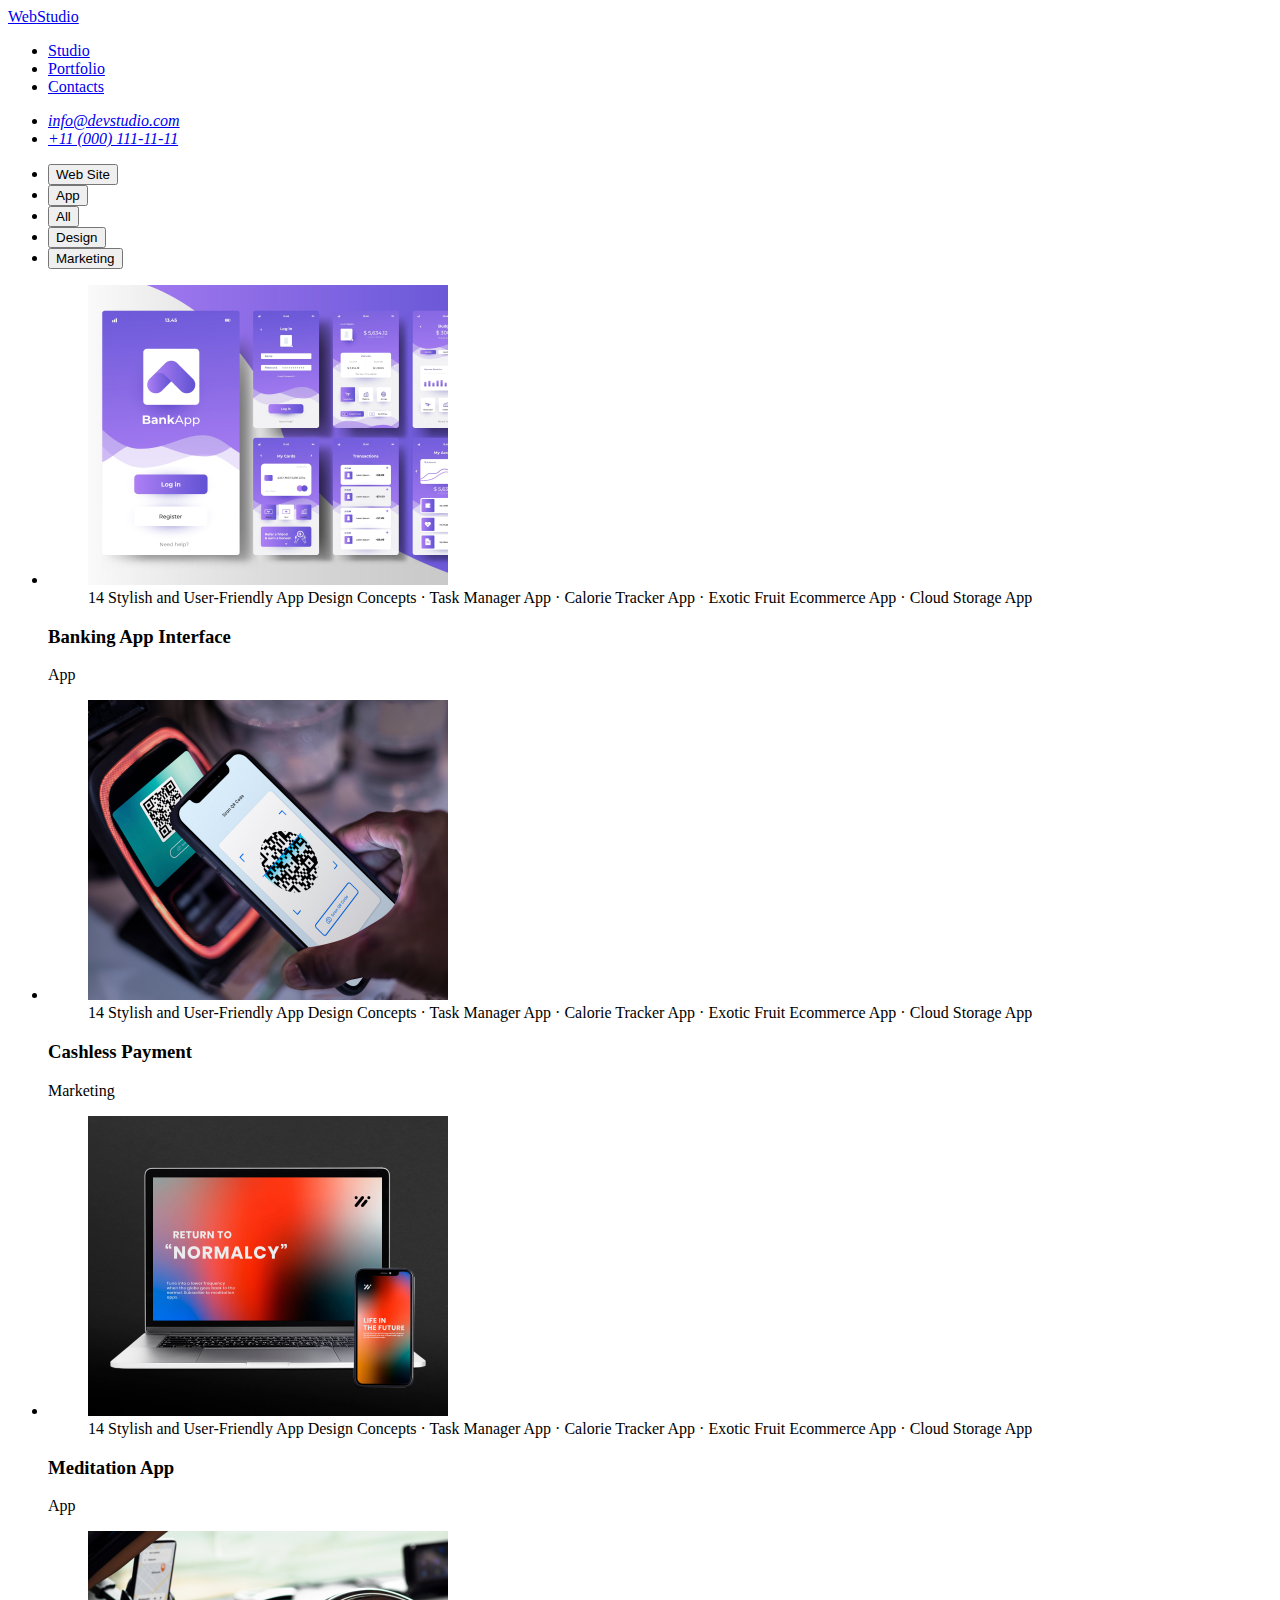
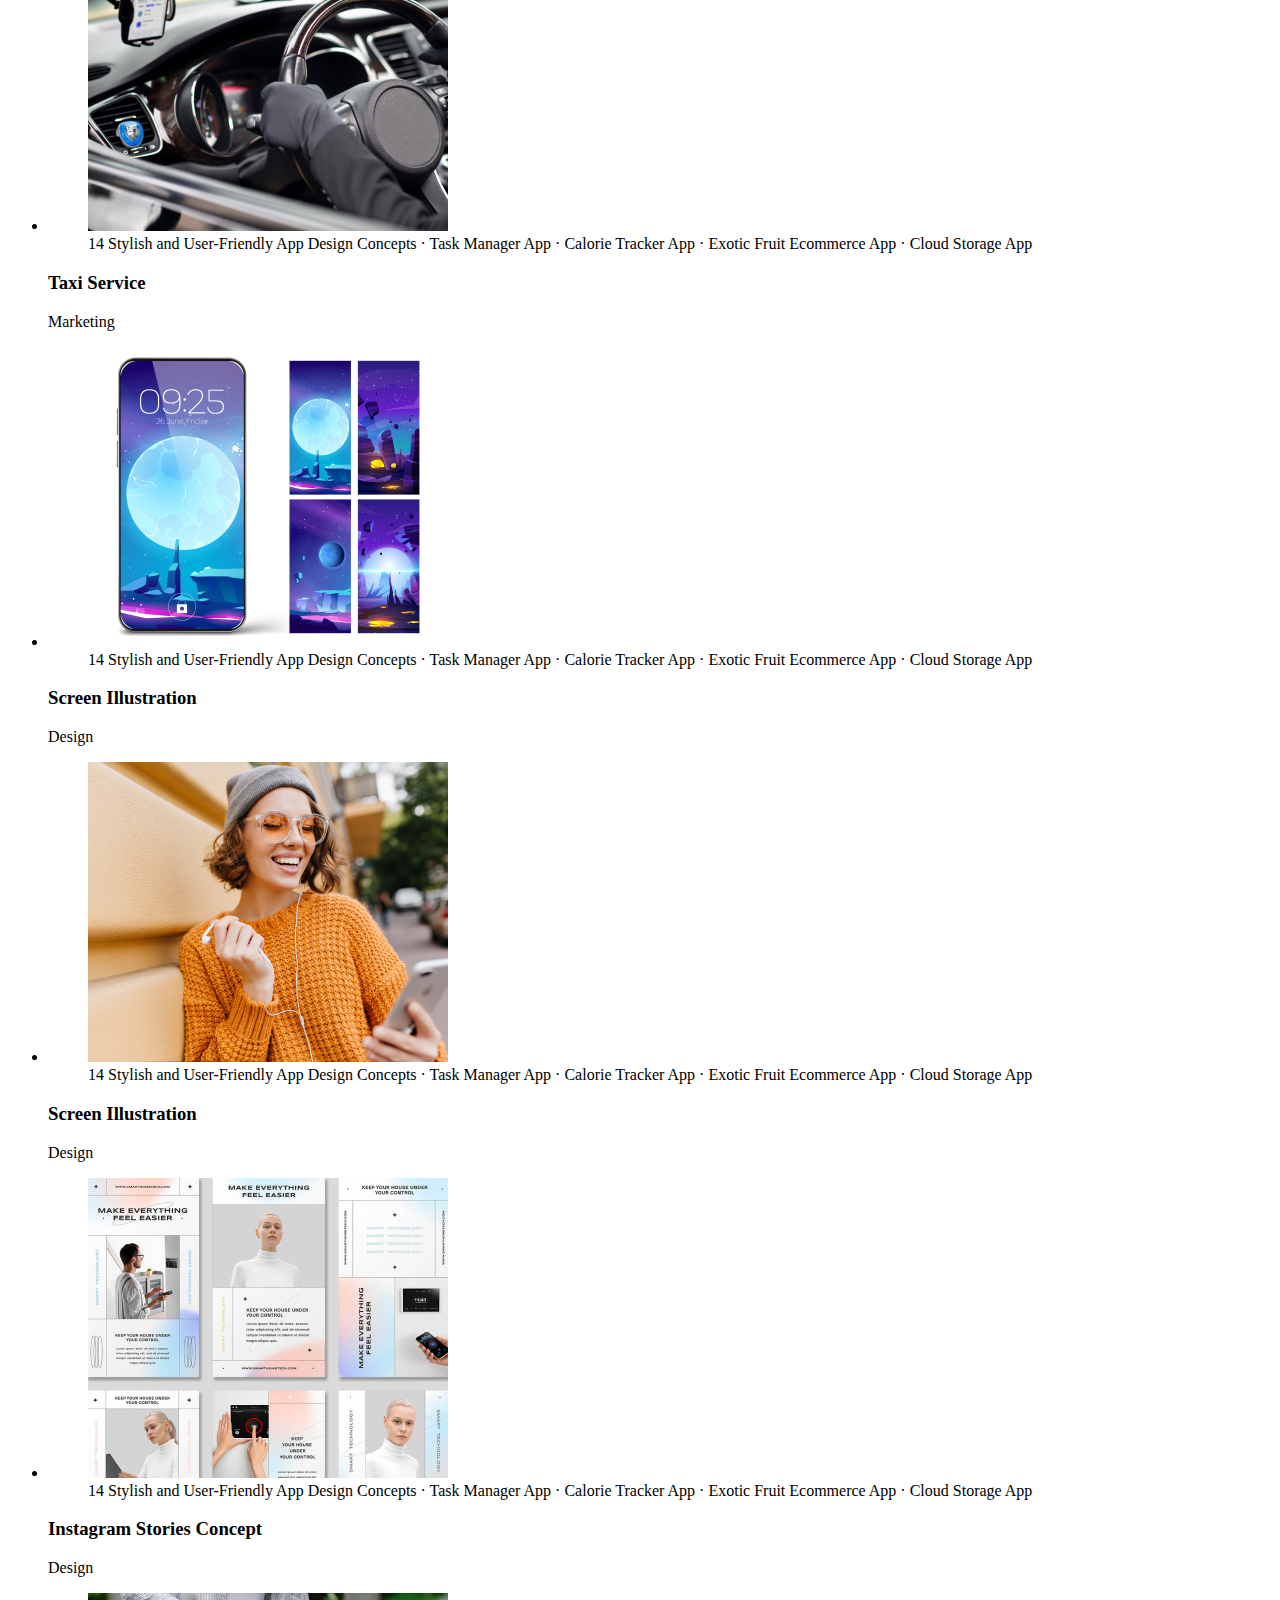
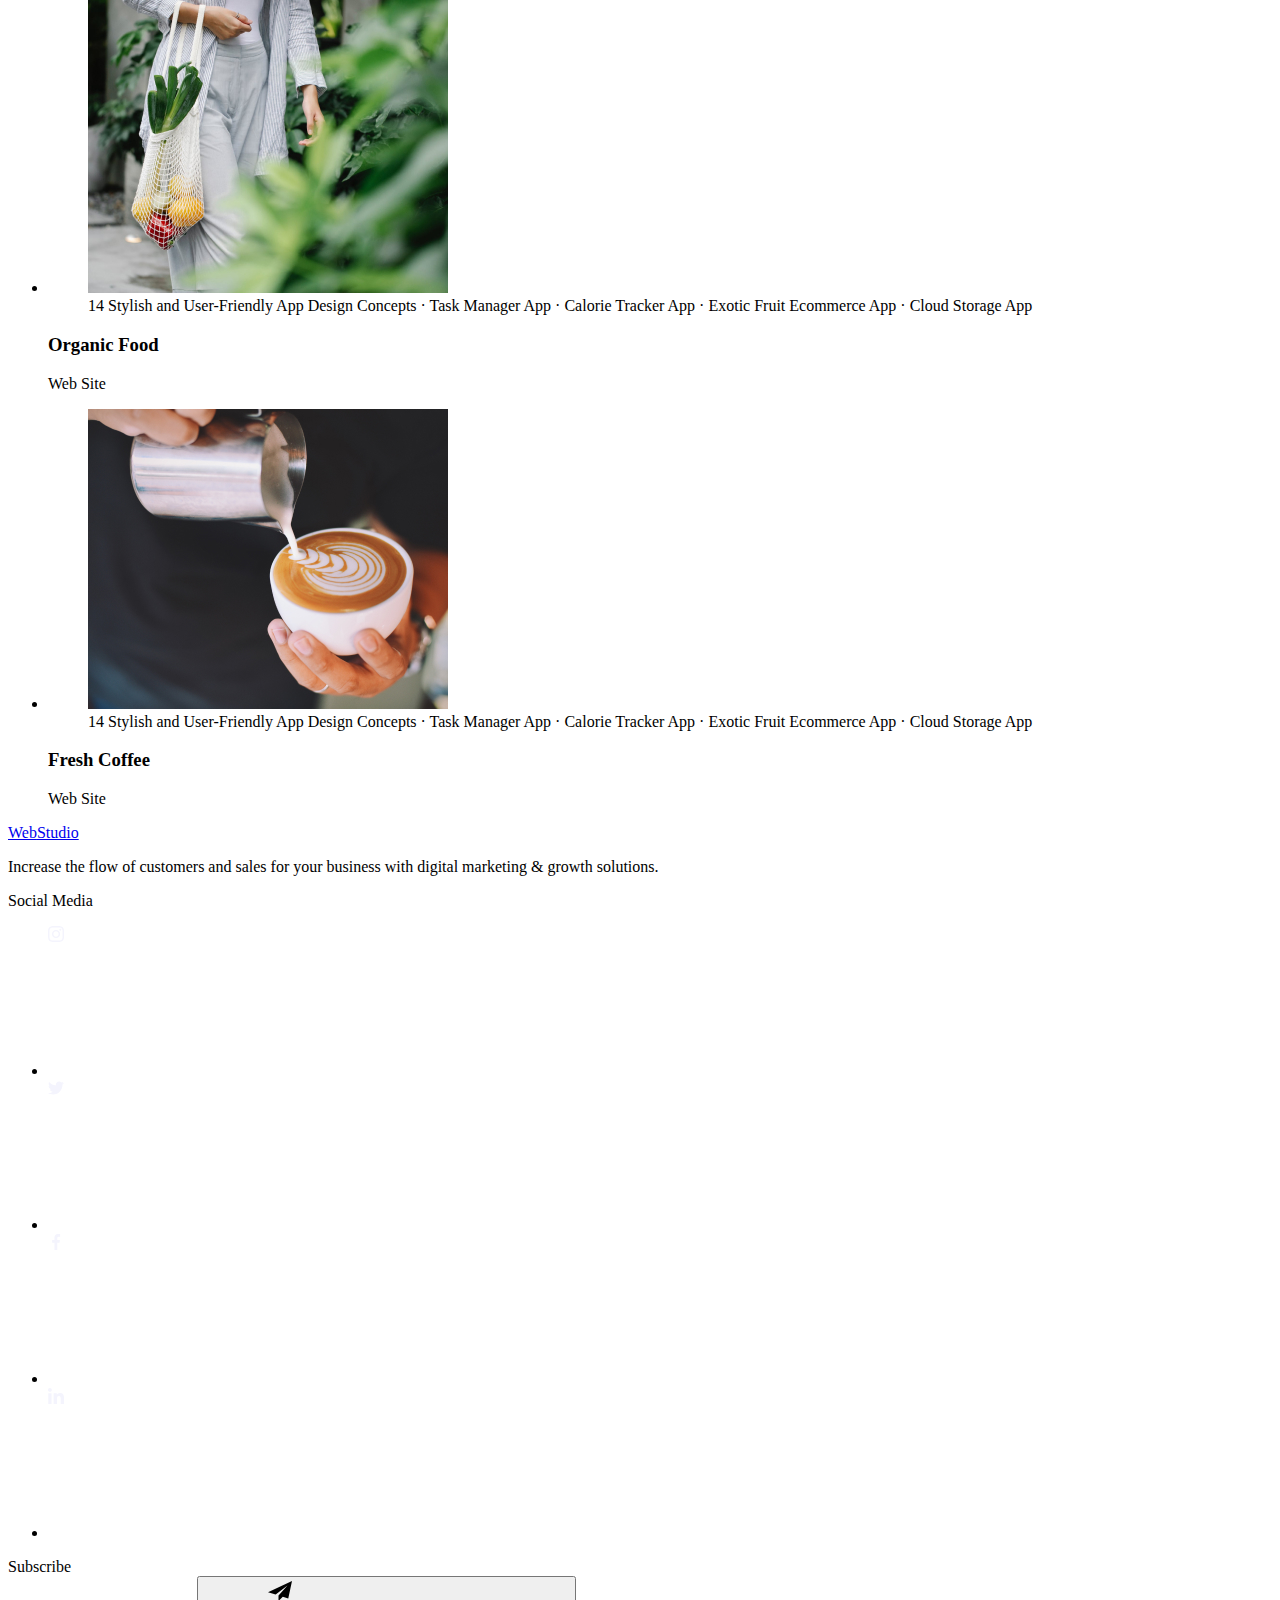
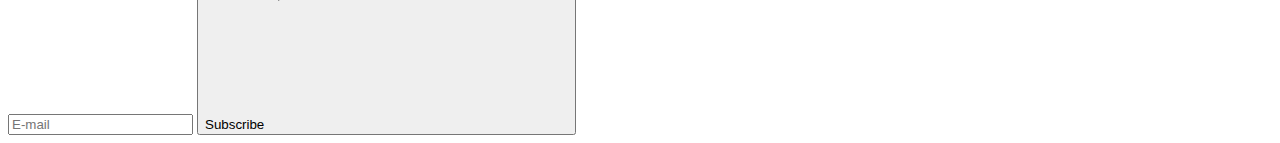
<file: portfolio.html>
<!DOCTYPE html>
<html lang="en">
  <head>
    <title>Homework #6</title>
    <meta name="description" content="goit-markup-hw-06">
    <meta charset="utf-8">
    <link rel="stylesheet" href="css/styles.css">
    <link href="https://fonts.googleapis.com/css2?family=Open+Sans:wght@600&family=Roboto&display=swap" rel="stylesheet">
    <link href="https://fonts.googleapis.com/css2?family=Open+Sans:wght@600&family=Roboto:wght@400;500&display=swap" rel="stylesheet">
    <link href="https://fonts.googleapis.com/css2?family=Open+Sans:wght@600&family=Roboto:wght@400;500;700&display=swap" rel="stylesheet">
    <link href="https://fonts.googleapis.com/css2?family=Open+Sans:wght@600&family=Roboto:ital,wght@0,400;0,500;0,700;1,900&display=swap" rel="stylesheet">
    <link href="https://fonts.googleapis.com/css2?family=Open+Sans:wght@600&family=Raleway:wght@800&family=Roboto:ital,wght@0,400;0,500;0,700;1,900&display=swap" rel="stylesheet">
  </head>
  <body>
    <!--header section-->    
    <header class="header">
      <div class="container main-header-container">
        <nav class="header-nav"> 
          <a class="header-nav-webstudio-logo" href="/"><span class="iris">Web</span><span class="navy-blue">Studio</span></a>
          <ul class="nav-lists">
            <li class="nav-lists-item"><a class="nav-link" href="/">Studio</a></li>
            <li class="nav-lists-item"><a class="nav-link active" href="/goit-markup-hw-06/portfolio.html">Portfolio</a></li>
            <li class="nav-lists-item"><a class="nav-link" href="/">Contacts</a></li>
          </ul>
        </nav>
         <!--contact-info-->
        <address>
          <ul class="contact-info">
            <li class="contact-info-item"><a class="contact-info-link" href="mailto:info@devstudio.com">info@devstudio.com</a></li>
            <li class="contact-info-item"><a class="contact-info-link" href="tel:+110001111111">+11 (000) 111-11-11</a></li>
          </ul>
        </address>
      </div>
    </header>
    <!--main-section-->
    <main class="main">
      <h2 hidden>Categories</h2>
        <section class="categories">
          <div class="container categories-container">
            <ul class="categories-list">
              <li class="categories-list-item"><button class="categories-button" type="button">Web Site</button></li>
              <li class="categories-list-item"><button class="categories-button" type="button">App</button></li>
              <li class="categories-list-item"><button class="categories-button" type="button">All</button></li>
              <li class="categories-list-item"><button class="categories-button" type="button">Design</button></li>
              <li class="categories-list-item"><button class="categories-button" type="button">Marketing</button></li>
            </ul>
          </div>
        </section>
        <section class="projects">
          <div class="container">
            <h2 hidden>All Services</h2>
            <ul class="projects-lists">
                <li class="projects-lists-item">
                  <figure class="projects-lists-item-figure">
                    <img class="projects-lists-item-img" src="images/banking-app-interface-concept.jpg" width="360" height="300" alt="Banking App Interface.img">
                    <figcaption class="project-lists-item-figcaption">
                      14 Stylish and User-Friendly App Design Concepts · Task Manager App · Calorie Tracker App · Exotic Fruit Ecommerce App · Cloud Storage App
                    </figcaption>
                  </figure>
                    <div class="projects-lists-item-container">
                      <h3 class="projects-lists-item-text">Banking App Interface</h3>
                      <p class="projects-lists-item-subtext">App</p>
                    </div>
                </li>
                <li class="projects-lists-item">
                  <figure class="projects-lists-item-figure">
                    <img class="projects-lists-item-img" src="images/cashless-payment.jpg" width="360" height="300" alt="Cashless Payment.img">
                    <figcaption class="project-lists-item-figcaption">
                      14 Stylish and User-Friendly App Design Concepts · Task Manager App · Calorie Tracker App · Exotic Fruit Ecommerce App · Cloud Storage App
                    </figcaption>
                  </figure>
                    <div class="projects-lists-item-container">
                      <h3 class="projects-lists-item-text">Cashless Payment</h3>
                      <p class="projects-lists-item-subtext">Marketing</p>
                    </div>
                </li>
                <li class="projects-lists-item">
                  <figure class="projects-lists-item-figure">
                    <img class="projects-lists-item-img" src="images/meditation-app.jpg" width="360" height="300" alt="Meditation App.img">
                    <figcaption class="project-lists-item-figcaption">
                      14 Stylish and User-Friendly App Design Concepts · Task Manager App · Calorie Tracker App · Exotic Fruit Ecommerce App · Cloud Storage App
                    </figcaption>
                  </figure>
                    <div class="projects-lists-item-container">
                      <h3 class="projects-lists-item-text">Meditation App</h3>
                      <p class="projects-lists-item-subtext">App</p>
                    </div>
                </li>             
                <li class="projects-lists-item">
                  <figure class="projects-lists-item-figure">
                    <img class="projects-lists-item-img" src="images/taxi-service.jpg" width="360" height="300" alt="Taxi Service.img">
                    <figcaption class="project-lists-item-figcaption">
                      14 Stylish and User-Friendly App Design Concepts · Task Manager App · Calorie Tracker App · Exotic Fruit Ecommerce App · Cloud Storage App
                    </figcaption>
                  </figure>
                    <div class="projects-lists-item-container">
                      <h3 class="projects-lists-item-text"> Taxi Service</h3>
                      <p class="projects-lists-item-subtext">Marketing</p>
                    </div>
                </li>
                <li class="projects-lists-item">
                  <figure class="projects-lists-item-figure">
                    <img class="projects-lists-item-img" src="images/screen-illustrations.jpg" width="360" height="300" alt="Screen Illustration.img">
                    <figcaption class="project-lists-item-figcaption">
                      14 Stylish and User-Friendly App Design Concepts · Task Manager App · Calorie Tracker App · Exotic Fruit Ecommerce App · Cloud Storage App
                    </figcaption>
                  </figure>
                    <div class="projects-lists-item-container">
                      <h3 class="projects-lists-item-text">Screen Illustration</h3>
                      <p class="projects-lists-item-subtext">Design</p>
                    </div>
                </li>
                <li class="projects-lists-item">
                  <figure class="projects-lists-item-figure">
                    <img class="projects-lists-item-img" src="images/online-courses.jpg" width="360" height="300" alt="Online Courses.img">
                    <figcaption class="project-lists-item-figcaption">
                      14 Stylish and User-Friendly App Design Concepts · Task Manager App · Calorie Tracker App · Exotic Fruit Ecommerce App · Cloud Storage App
                    </figcaption>
                  </figure>
                    <div class="projects-lists-item-container">
                      <h3 class="projects-lists-item-text">Screen Illustration</h3>
                      <p class="projects-lists-item-subtext">Design</p>
                    </div>
                </li>              
                <li class="projects-lists-item">
                  <figure class="projects-lists-item-figure">
                    <img class="projects-lists-item-img" src="images/instagram-stories-concept.jpg" width="360" height="300" alt="Instagram Stories Concept.img">
                    <figcaption class="project-lists-item-figcaption">
                      14 Stylish and User-Friendly App Design Concepts · Task Manager App · Calorie Tracker App · Exotic Fruit Ecommerce App · Cloud Storage App
                    </figcaption>
                  </figure>
                    <div class="projects-lists-item-container">
                      <h3 class="projects-lists-item-text">Instagram Stories Concept</h3>
                      <p class="projects-lists-item-subtext">Design</p>                    
                    </div>
                </li>
                <li class="projects-lists-item">
                  <figure class="projects-lists-item-figure">
                    <img class="projects-lists-item-img" src="images/organic-food.jpg" width="360" height="300" alt="Organic Food.img">
                    <figcaption class="project-lists-item-figcaption">
                      14 Stylish and User-Friendly App Design Concepts · Task Manager App · Calorie Tracker App · Exotic Fruit Ecommerce App · Cloud Storage App
                    </figcaption>
                  </figure>
                    <div class="projects-lists-item-container">
                      <h3 class="projects-lists-item-text">Organic Food</h3>
                      <p class="projects-lists-item-subtext">Web Site</p>                    
                    </div>
                </li>
                <li class="projects-lists-item">
                  <figure class="projects-lists-item-figure">
                    <img class="projects-lists-item-img" src="images/fresh-coffee.jpg" width="360" height="300" alt="Fresh Coffee.img">
                    <figcaption class="project-lists-item-figcaption">
                      14 Stylish and User-Friendly App Design Concepts · Task Manager App · Calorie Tracker App · Exotic Fruit Ecommerce App · Cloud Storage App
                    </figcaption>
                  </figure>
                    <div class="projects-lists-item-container">
                      <h3 class="projects-lists-item-text">Fresh Coffee</h3>
                      <p class="projects-lists-item-subtext">Web Site</p>
                    </div>
                </li>
            </ul>
          </div>
        </section>
    </main>
    <footer class="footer">
      <div class="container container-footer">
        <div class="footer-container">
          <a class="footer-logo" href="/"><span class="iris">Web</span><span class="navy-blue-footer">Studio</span></a>
          <p class="footer-description">
            Increase the flow of customers and sales for your business with digital marketing & growth solutions.
          </p>
        </div>         
        <div class="footer-container">
          <span class="social-media-footer">Social Media</span>
            <ul class="member-list-contacts">
              <li class="footer-list-contacts-item">
                <a href="#" class="member-list-contacts-item-link icon-instagram">
                  <svg class="member-list-contacts-item-svg">
                    <use href="images/icons.svg#instagram-2"/>
                  </svg>                     
                </a>
              </li>
              <li class="footer-list-contacts-item">
                <a href="#" class="member-list-contacts-item-link icon-twitter">
                  <svg class="member-list-contacts-item-svg">
                    <use href="images/icons.svg#twitter-1"/>
                  </svg>
                </a>
              </li>
              <li class="footer-list-contacts-item">
                <a href="#" class="member-list-contacts-item-link icon-facebook">
                  <svg class="member-list-contacts-item-svg">
                    <use href="images/icons.svg#facebook-1"/>
                  </svg>
                </a>
              </li>
              <li class="footer-list-contacts-item">
                <a href="#" class="member-list-contacts-item-link icon-linkedin-2">
                  <svg class="member-list-contacts-item-svg">
                    <use href="images/icons.svg#linkedin-2" />
                  </svg>
                </a>
              </li>
            </ul>
        </div> 
        <div class="footer-container">
          <span class="subscribe-footer">Subscribe</span>
          <div class="input-button-footer-container">
            <input class="footer-email-input" placeholder="E-mail" type="email" name="footer-email" required>
            <button class="subscribe-button-footer">
              <span class="subscribe-button-footer-text">Subscribe</span>
              <svg class="subscribe-button-footer-svg">
                <use href="images/icons.svg#telegram-logo" />
              </svg>
            </button>
          </div>
        </div>                   
      </div>
    </footer>
  </body>
 </html>
</file>
<file: css/styles.css>
/* * {
    margin: 0;
    padding: 0;
    box-sizing: border-box;
}
  body {
    font-family: 'Roboto', sans-serif;
    font-size: 16px;
    font-style: normal;
    line-height: 24px;
    letter-spacing: 0.32px;
}
  img {
    display: block;
    width: 100%;
    height: auto;
  }
  h1,
  h2,
  h3,
  h4,
  h5,
  h6,
  p,
  ul {
    margin: 0;
    padding: 0;
  }
  figure {
    margin: 0;
  }
  :root {
    --iris: #4D5AE5;
    --navyblue: #2E2F42;
    --black: black;
    --ocean: #404BBF;
    --white: #FFFFFF;
    --slate: #434455;
    --cornflower: #E7E9FC;
    --cloud: #F4F4FD;
    --green: #31D0AA;
    --lightslate: #8E8F99;
    --navybluemodal: #2E2F42;
    --grey: #2E2F42;
    --dairy: #FCFCFC;
    --transition-duration: 250ms;
  }
.iris {
    color: var(--iris);
    font-size: 18px;
    font-weight: 800;
    line-height: 1.17em;
    letter-spacing: 0.54px;
    text-transform: uppercase;
    font-family: Raleway;
    width: 44px;
}
ul {
    list-style-type: none;
}
.navy-blue {
    color: var(--navyblue);
    font-size: 18px;
    font-weight: 800;
    line-height: 1.17em;
    letter-spacing: 0.54px;
    text-transform: uppercase;
    font-family: Raleway;
    width: 71px;
}
.navy-blue-footer {
    font-family: Raleway;
    font-size: 18px;
    font-weight: 800;
    line-height: 1.17em;
    letter-spacing: 0.54px;
    text-transform: uppercase;
    color: var(--cloud);
}
.header-nav-webstudio-logo {
    text-decoration: none;
    align-items: center;
} 
.nav-lists-item {
    display: inline-flex;
    position: relative;
}
.nav-lists-item:hover .nav-link {
    color: var(--ocean);
}
.nav-lists-item:hover .nav-link::after {
    width: 100%;
}
.nav-lists {
    display: inline-flex;
    align-items: flex-start;
    gap: 40px;
}
.header-nav-webstudio-logo {
    margin-right: 76px;
}
.contact-info-item {
    display: inline-flex;
}
.contact-info {
    display: inline-flex;
    gap: 40px;
}
.header-nav {
    display: inline-flex;
}
.header {
    padding: 24px 0;
    border-bottom: 1px solid var(--cornflower);
}
.main-header-container {
    display: inline-flex;
    display: flex;
    justify-content: space-between;
}
.feature-lists-item-icon {
    width: 264px;
    fill: var(--black);
    padding: 24px 100px;
    background-color: var(--cloud);
}
.container {
    width: 1158px;
    margin: 0 auto;
}
address {
    display: inline-flex;  
}
address {
    font-style: normal;
}
.projects-lists {
    display: flex;
    flex-wrap: wrap;
    column-gap: 24px;
    row-gap: 48px;
    justify-content: center;
}
.projects {
    padding-bottom: 120px;
}
.projects-lists-item-container {
     padding: 32px 16px;
     width: 100%;
}
button {
    font-family:inherit;
    border: unset;
    outline: none;
    cursor: pointer;
}
.hero-order-service-button {
    text-align: center;
    display: inline-flex;
    align-items: center;

}
.container-section2 {
    display: flex;
    padding: 120px 0;
    justify-content: space-between;
}
.member-list-item-container {
    padding: 32px 0px;
}
.member-item-icon {
    width: 16px;
    height: 16px;
}
.feature-lists {
    display: flex;
    flex-direction: row;
    gap: 24px;
}
.services-details-lists {
    display: flex;
    gap: 24px;
    justify-content: space-between;
}
.services {
    padding-bottom: 120px;
}
.member-list-contacts-item {
    display: inline-block;
    width: 40px;
    height: 40px;
    background-color: var(--iris);
    border-radius: 200px;
    padding: 12px;
    transition: background-color 250ms cubic-bezier(0.4, 0, 0.2, 1);
}
.input-button-footer-container {
    display: flex;
    margin-top: 16px;
    gap: 24px;
}
.footer-email-input {
    display: inline-block;
    border-radius: 4px;
    border: 1px solid var(--white);
    box-shadow: 0px 4px 4px 0px rgba(0, 0, 0, 0.15);
    width: 264px;
    height: 40px;
    flex-shrink: 0;
    background-color: var(--navyblue);
    padding: 8px 16px;
}
.subscribe-button-footer {
    display: inline-flex;
    padding: 8px 24px;
    justify-content: center;
    align-items: center;
    gap: 16px;
    border-radius: 4px;
    background-color: var(--iris);
    text-align: center;
    font-family: Roboto;
    font-size: 16px;
    font-weight: 500;
    line-height: 150%;
    letter-spacing: 0.64px;
    color: var(--white);
    transition: background-color 250ms cubic-bezier(0.4, 0, 0.2, 1);   
}
.subscribe-button-footer:hover {
    background-color: var(--ocean);
}
.subscribe-button-footer-svg {
    height: 24px;
    width: 24px;
    fill: var(--white);
}
.footer-email-input::placeholder {
    color: var(--white);
    font-family: Roboto;
    font-size: 12px;
    font-weight: 400;
    line-height: 200%;
    letter-spacing: 0.48px;
}
.footer-list-contacts-item {
    display: inline-block;
    width: 40px;
    height: 40px;
    background-color: var(--iris);
    border-radius: 200px;
    padding: 12px;
    transition: background-color 250ms cubic-bezier(0.4, 0, 0.2, 1);   
}
.member-list-contacts-item-svg {
    width: 16px;
    height: 16px;
}
.member-list-contacts-item:hover {
    background-color: var(--ocean);
}
.footer-list-contacts-item:hover {
    background-color: var(--green);
}
.member-list-contacts-item-link {
    width: 100%;
    display: block;
}
.member-list-contacts {
    display: flex;
    gap: 24px;
    justify-content: center;
    margin-top: 16px;
}
.customer-list {
    display: inline-flex;
    justify-content: center;
    align-items: center;
    gap: 24px;
}
.customer-list-item-link {
    display: flex;
    width: 100%;
    height: 100%;
    justify-content: center;
    align-items: center;
    color: var(--lightslate);
    transition: color 250ms cubic-bezier(0.4, 0, 0.2, 1);
}
.customer-list-item {
    border-radius: 4px;
    border: 1px solid var(--lightslate);
    width: 168px;
    height: 88px;
    display: block;
    transition: border 250ms cubic-bezier(0.4, 0, 0.2, 1), color 250ms cubic-bezier(0.4, 0, 0.2, 1), fill 250ms cubic-bezier(0.4, 0, 0.2, 1);
}
.customer-list-item:hover {
    border-color: var(--ocean);
}
.customer-list-item:hover .customer-list-item-link {
    color: var(--ocean);
}
.customer-icon {
    width: 104px;
    height: 56px;
    fill: currentColor;
}
.customer-maintext {
    font-size: 36px;
    font-weight: 700;
    line-height: 111.111%;
    letter-spacing: 0.72px;
    color: var(--navyblue);
    text-align: center;
    align-items: center;
    justify-content: center;
    display: flex;
    margin-bottom: 72px;
}
.customer {
    padding: 120px 0;
}
.social-media-footer {
    font-size: 16px;
    font-style: normal;
    font-weight: 500;
    line-height: 150%;
    letter-spacing: 0.32px;
    font-family: Roboto;
    color: var(--white);
}
.subscribe-footer {
    font-size: 16px;
    font-weight: 500;
    font-family: Roboto;
    line-height: 150%;
    letter-spacing: 0.32px;
    color: var(--white);

}
.container-footer {
    display: flex;
    gap: 120px;
}
.members-section-maintext {
    text-align: center;
    margin-bottom: 72px;
}
.member-lists {
    display: flex;
    justify-content: space-between;
}
.member-lists-item {
    display: flex;
    flex-direction: column;
    height: 100%;
}
.member-lists-item {
    background: var(--white);
    box-shadow: 0px 2px 1px 0px rgba(46, 47, 66, 0.08), 0px 1px 1px 0px rgba(46, 47, 66, 0.16), 0px 1px 6px 0px rgba(46, 47, 66, 0.08);
    border-radius: 0px 0px 4px 4px;
}
.member-list-item-name, .member-list-item-position {
    background-color: var(--white);
}
.member-list-item-name {
    margin-bottom: 8px;
}
.services-maintext {
    margin-bottom: 72px;
}
.categories-list {
    display: flex;
    justify-content: center;
    gap: 24px;
}
.categories {
    padding: 96px 0 72px;
}
.footer-description {
    display: block;
}
.feature-lists-item {
    width: 264px;
    flex-direction: column;
    align-items: flex-start;
    display: flex;
    gap: 8px;
}
.feature-lists-item-icon-svg {
    width: 64px;
    height: 64px;
}
.footer-logo {
    text-decoration: none;
}
.nav-link:hover , .contact-info-link:hover {
    color: var(--ocean);
}
.nav-link:focus, .contact-info-link:focus {
    color: var(--ocean);
}
.hero-order-service-button:hover {
    background-color: var(--ocean);
    color: var(--white);
}
.categories-button:hover {
    color: var(--white);
    background: var(--ocean);
    box-shadow: 0px 2px 2px 0px rgba(0, 0, 0, 0.12), 0px 2px 1px 0px rgba(0, 0, 0, 0.08), 0px 3px 1px 0px rgba(0, 0, 0, 0.10);
    border-color: var(--ocean);
}
.categories-button {
    transition: background-color 250ms cubic-bezier(0.4, 0, 0.2, 1), color 250ms cubic-bezier(0.4, 0, 0.2, 1), box-shadow 250ms cubic-bezier(0.4, 0, 0.2, 1), border-color 250ms cubic-bezier(0.4, 0, 0.2, 1);
}
.hero-order-service-button:focus {
    background-color: var(--ocean);
    cursor: pointer;
    color: var(--white);
}
.categories-button:focus {
    font-size: 16px;
    font-weight: 500;
    line-height: 1.5em
    letter-spacing: 0.64px;
    text-align: center;
    color: var(--white);
    display: flex;
    align-items: flex-start;
    background: var(--ocean);
    box-shadow: 0px 2px 2px 0px rgba(0, 0, 0, 0.12), 0px 2px 1px 0px rgba(0, 0, 0, 0.08), 0px 3px 1px 0px rgba(0, 0, 0, 0.10);
    padding: 12px 24px;
}
.hero-text {
    color: var(--white);
    text-align: center;
    font-size: 56px;
    line-height: 1.07em;
    letter-spacing: 1.12px;
    margin-bottom: 48px;
}
.hero {
    background-image: url(../images/hero-background.jpg);
    padding: 188px 0;
    flex-shrink: 0;
    box-shadow: inset 0 0 0 5000px rgba(46, 47, 66, 0.7);
}
.nav-link {
    text-decoration: none;
    color: var(--navyblue);
    font-size: 16px;
    font-weight: 500;
    line-height: 1.5em;
    letter-spacing: 0.32px;
    transition: color 250ms cubic-bezier(0.4, 0, 0.2, 1);
}
.nav-link.active::after {
    content:'';
    height: 4px;
    width: 100%;
    background-color: var(--ocean);
    border-radius: 2px;
    position: absolute;
    left: 0px;
    bottom: -25px;
    transition: width 250ms cubic-bezier(0.4, 0, 0.2, 1)
}
.nav-link.active {
    color: var(--ocean);
}
.nav-link::after {
    content:'';
    height: 4px;
    width: 0;
    background-color: var(--ocean);
    border-radius: 2px;
    position: absolute;
    left: 0px;
    bottom: -25px;
    transition: width 250ms cubic-bezier(0.4, 0, 0.2, 1)

}
.nav-lists, .contact-info-link {
    list-style: none;
}
.contact-info-link {
    color: var(--slate);
    font-size: 16px;
    line-height: 1.5em;
    letter-spacing: 0.32px;
    text-decoration: none;
    transition: color 250ms cubic-bezier(0.4, 0, 0.2, 1);
}
.hero-order-service-button {
    background-color: var(--iris);
    display: flex;
    align-items: center;
    gap: 10px;
    padding: 16px 32px;
    border-radius: 4px;
    box-shadow: 0px 4px 4px 0px rgba(0, 0, 0, 0.15);
    font-weight: 500;
    line-height: 1.5em;
    letter-spacing: 0.64px;
    font-size: 16px;
    color: var(--white);
    margin:auto
    transition: background-color 250ms cubic-bezier(0.4, 0, 0.2, 1);
}

.feature-lists-item-text {
    display: flex;
    flex-direction: column;
    align-items: flex-start;
    width: 264px;
    color: var(--navyblue);
    font-size: 20px;
    line-height: 120%;
    letter-spacing: 0.4px;
}
.feature-lists-item-description {
    width: 264px;
    font-size: 16px;
    line-height: 1.5em;
    letter-spacing: 0.32px;
    color: var(--slate);
}
.feature-lists {
    list-style: none;
}
.services-maintext {
    line-height: 1.11em;
    letter-spacing: 0.72px;
    text-transform: capitalize;
    font-size: 36px;
    text-align: center;
    color: var(--navyblue);
}
.services-details-lists li {
    width: 360px;
    list-style: none
}
.members {
    background-color: var(--cloud);
    padding: 120px 0;
}
.member-lists {
    list-style: none;
}
.mark-guerrero-img, .tom-ford-img, .camila-garcia-img, .daniel-wilson-img {
    width: 264px;
}
.member-list-item-name {
    color: var(--navyblue);
    text-align: center;
    font-weight: 500;
    line-height: 1.2em;
    letter-spacing: 0.4px;
    font-size: 20px;
}
.member-list-item-position {
    color: var(--slate);
    text-align: center;
    line-height: 1.5em;
    letter-spacing: 0.32px;
    font-size: 16px;
    margin-bottom: 8px;
}
footer {
    background-color: var(--navyblue);
    flex-shrink: 0;
}
.footer-description {
    color: var(--cloud);
    line-height: 1.5em;
    letter-spacing: 0.32px;
    font-size: 16px;
    width: 264px;
}
.footer {
    padding: 100px 0;
}
.footer-logo {
    color: var(--white);
    font-family: Raleway;
    font-weight: 800;
    line-height: 1.17em;
    letter-spacing: 0.54px;
    text-transform: uppercase;
    font-size: 18px;
    display: block;
    align-items:center;
    margin-bottom: 16px;
}

.members-section-maintext {
    color: var(--navyblue);
    text-align: center;
    line-height: 1.11em;
    letter-spacing: 0.72px;
    text-transform: capitalize;
    font-size: 36px;
}
.categories-button {
    text-align: center;
    font-size: 16px;
    font-weight: 500;
    line-height: 1.5em
    letter-spacing: 0.64px;
    color: var(--iris);
    padding: 12px 24px;
    justify-content: center;
    align-items: center;
    border-radius: 4px;
    border: 1px solid var(--cornflower);
    background: var(--cloud);
    display: flex;
}
.projects-lists-item-text {
    color: var(--navyblue);
    font-weight: 500;
    line-height: 1.2em;
    letter-spacing: 0.4px;
    font-size: 20px;
    margin-bottom: 8px;
}
.projects-lists-item-subtext {
    color: var(--slate);
    line-height: 1.5em;
    letter-spacing: 0.32px;
    font-size: 16px;
}
.projects-lists-item {
    width: 360px;
    height: 420px;
    flex-direction: column;
    align-items: flex-start;
    flex-shrink: 0;
    display: flex;
    border-radius: 0px 0px 4px 4px;
 Show 3 more colors

 Ellipse
 Component instance

 Ellipse
 Component instance

 Ellipse
 Component instance

 img
 Image · 2,000 x 1,335
 box-shadow: 0px 2px 1px 0px rgba(46, 47, 66, 0.08), 0px 1px 1px 0px rgba(46, 47, 66, 0.16), 0px 1px 6px 0px rgba(46, 47, 66, 0.08);
 transition: box-shadow var(--transition-duration) 250ms cubic-bezier(0.4, 0, 0.2, 1);
}
.projects-lists-item-figure {
    position: relative;
    overflow: hidden;
    width: 100%;
    height: 300px;   
}
.projects-lists-item:hover figcaption {
    transform: translateY(0);

}
.project-lists-item-figcaption {
    position: absolute;
    top: 0px;
    left: 0px;
    width: 100%;
    height: 100%;
    background-color: rgba(77, 90, 229, 1);
    padding: 0px 24px;
    color: var(--cloud);
    text-align: left;
    display: flex;
    align-items: center;
    font-family: Roboto;
    font-style: normal;
    font-weight: 400;
    line-height: 150%;
    letter-spacing: 0.32px;
    font-size: 16px;
    transition: transform var(--transition-duration) cubic-bezier(0.4, 0, 0.2, 1);
    transform: translateY(100%);
    will-change: transform;
}
.projects-lists-item-container {
    border-right: 1px solid var(--cornflower);
    border-left: 1px solid var(--cornflower);
    border-bottom: 1px solid var(--cornflower);
    background: var(--white);
}
.projects-lists-item:hover {
    box-shadow: box-shadow: 0px 2px 1px 0px rgba(46, 47, 66, 0.08), 0px 1px 1px 0px rgba(46, 47, 66, 0.16), 0px 1px 6px 0px rgba(46, 47, 66, 0.08);
}
.projects-lists-item-container:hover {
    box-shadow: 0px 2px 1px 0px rgba(46, 47, 66, 0.08), 0px 1px 1px 0px rgba(46, 47, 66, 0.16), 0px 1px 6px 0px rgba(46, 47, 66, 0.08);
}
.projects-lists-item-img {
    width: 100%;
    height: 300px;
    flex-shrink: 0;
    display: block;
    object-fit: cover;
    object-position: center;
}
.modal {
    background-color: var(--NAVY-BLUE-modal, rgba(46, 47, 66, 0.40));
    position: fixed;
    top: 0;
    left: 0;
    width: 100%;
    height: 100%;
    display: flex;
    justify-content: center;
    align-items: center;
    opacity: 1;
    pointer-events: auto;
    transition-property: visibility, opacity;
    transition-duration: var(--transition-duration) cubic-bezier(0.4, 0, 0.2, 1);

}
.modal-content {
    width: 408px;
    height: auto;
    background: var(--dairy);
    box-shadow: 0px 2px 1px 0px rgba(0, 0, 0, 0.20), 0px 1px 3px 0px rgba(0, 0, 0, 0.12), 0px 1px 1px 0px rgba(0, 0, 0, 0.14);
    border-radius: 4px;
    position: relative;
    transform: translateY(20px);
    transition: transform var(--transition-duration) cubic-bezier(0.4, 0, 0.2, 1);
    max-height: 100%;
    padding: 72px 24px 24px;
}
.modal.modal.is-hidden.modal-content {
    transform: translateY(20px);

}
.modal-close {
    width: 24px;
    height: 24px;
    position: absolute;
    top: 24px;
    right: 24px;
    color: var(--navyblue);
    margin: 1px;
    display: flex;
    justify-content: center;
    align-items: center;
    padding: 8px;
    border-radius: 50%;
    background-color: var(--cornflower);
    border: 1px solid rgba(46, 47, 66, 0.4);
    stroke-width: 1px;
    transition: background-color var(--transition-duration) cubic-bezier(0.4, 0, 0.2, 1), color var(--transition-duration);
}
.modal-close-item-svg {
    width: 8px;
    height: 8px;
    fill: currentColor;
    transition: background-color var(--transition-duration) cubic-bezier(0.4, 0, 0.2, 1), color var(--transition-duration);
}
.modal.is-hidden { 
    visibility: hidden;
    opacity: 0;
    pointer-events: none;
}
.modal-close:hover {
    background-color: var(--ocean);
    border-color: var(--ocean);
    color: var(--cloud);
    transition: background-color var(--transition-duration) cubic-bezier(0.4, 0, 0.2, 1), color var(--transition-duration);
}
.modal-close-item-link {
    color: var(--navyblue);
}
.modal-close:hover .modal-close-item-link {
    color: var(--cloud);
}
.modal-contact-info-label {
    display: block;
    color: var(--lightslate);
    font-family: Roboto;
    font-size: 12px;
    font-style: normal;
    font-weight: 400;
    line-height: 116.667%;
    letter-spacing: 0.48px;
    position: relative;
    margin-top: 26px;
}
.modal-contact-info-input {
    display: inline-block;
    width: 100%;
    margin-top: 4px;
    padding: 11px 38px;
    border-radius: 4px;
    border: 1px solid var(--NAVY-BLUE-modal, rgba(46, 47, 66, 0.40));
}
.modal-contact-info-input:focus, .modal-contact-info-text:focus {
    border: 1px solid var(--iris);
    outline: 0;
}
.modal-contact-info-input:hover, .modal-contact-info-text:hover {
    border: 1px solid var(--iris);
    outline: 0;
}
.modal-contact-info-input:focus + .modal-contact-info-svg {
    fill: var(--iris);
}
.modal-contact-info-input:hover + .modal-contact-info-svg {
    fill: var(--iris);
}
.modal-contact-info-text {
    display: block;
    width: 100%;
    margin-top: 4px;
    padding: 11px 12px;
    border-radius: 4px;
    resize: none;
    border: 1px solid var(--NAVY-BLUE-modal, rgba(46, 47, 66, 0.40));
    margin-bottom: 16px;
    font-family: Roboto;
}
.modal-form-container {
    margin-top: 16px;
    display: flex;
    flex-direction: column;
    justify-content: center;
    position: relative;
}
.modal-contact-checkbox {
    display: flex;
    color: var(--white);
    justify-content: center;
    align-items: flex-end;
    height: 16px;
    cursor: pointer;
    position: relative;
}
.modal-contact-checkbox-terms {
    margin-left: 8px;
    color: var(--lightslate);
    font-family: Roboto;
    font-size: 12px;
    font-style: normal;
    font-weight: 400;
    line-height: 116.667%;
    letter-spacing: 0.48px;
}   
.modal-contact-checkbox-input:checked + .modal-contact-checkbox-svg {
    background-color: var(--ocean);
    border-color: var(--ocean);
}
.modal-contact-info-input-link {
    font-family: Roboto;
    font-size: 12px;
    font-style: normal;
    font-weight: 400;
    line-height: 116.667%;
    letter-spacing: 0.48px;
    color: var(--iris);
}
.modal-contact-checkbox-input {
    height: 16px;
    width: 16px;
    margin-right: 8px;
    padding: 11px 12px;
    margin-top: 0;
    display: inline-block;
}
.modal-contact-checkbox-svg {
    width: 16px;
    height: 14px;
    border: 1px solid var(--lightslate);
    border-radius: 2px;
    padding: 2px;
    background-color: var(--white);
    fill: currentColor;
}
.visually-hidden {
    position: absolute;
    width: 1px;
    height: 1px;
    margin: -1px;
    border: 0;
    padding: 0;
    opacity: 0;
    overflow: hidden;
}
.modal-contact-button {
    padding: 16px 32px;
    font-size: 16px;
    font-family: Roboto;
    color: var(--white);
    border-radius: 4px;
    background-color: var(--iris);
    box-shadow: 0px 4px 4px 0px rgba(0, 0, 0, 0.15);
    width: 169px;
    height: 56px;
    margin-top: 24px;
    transition: background-color var(--transition-duration) cubic-bezier(0.4, 0, 0.2, 1);
}
.modal-contact-button:hover {
    background-color: var(--ocean);
}
.form-content-header {
    text-align: center;
    color: var(--navyblue);
    font-family: Roboto;
    font-size: 16px;
    font-style: normal;
    font-weight: 550;
    line-height: 150%;
    letter-spacing: 0.32px;
}
.modal-contact-info-details {
    position: absolute;
    bottom: calc(100% + 4px);
}
.modal-contact-button-container {
    text-align: center;
}
.modal-contact-info-svg {
    width: 18px;
    height: 18px;
    position: absolute;
    left: 12px;
    top: 50%;
    transform: translateY(-50%);
} */
</file>
